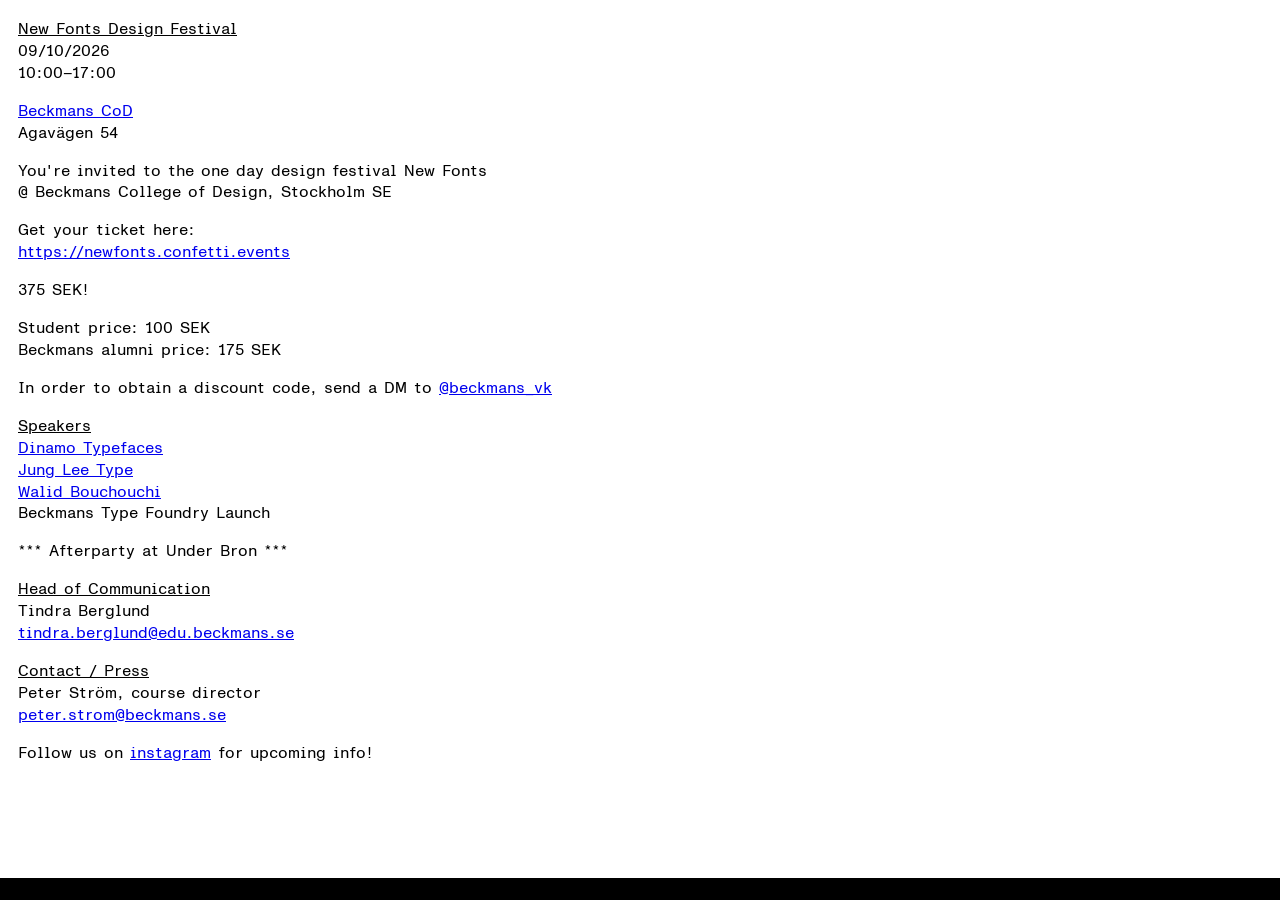
<file: index.html>
<!DOCTYPE html>
<html lang="en">
<head>
  <meta charset="UTF-8">
  <title>New Fonts Design Festival</title>
  <link rel="stylesheet" href="style.css">
  <link rel="icon" type="image/x-icon" href="copyleft.png">
</head>
  
<body>
<p><u>New Fonts Design Festival</u><br>
09/10/2026<br>
10:00–17:00</p>

<p><a href="https://www.instagram.com/beckmanscollegeofdesign/" style="text-decoration: underline;" style="text-decoration: underline;">Beckmans CoD</a><br>
Agavägen 54</p>

<p>You're invited to the one day design festival New Fonts<br> @ Beckmans College of Design, Stockholm SE</p>

<p>Get your ticket here:<br>
<a href="https://newfonts.confetti.events" target="_blank" rel="noopener">https://newfonts.confetti.events</a>
</p>

<p>375 SEK!</p>

<p>Student price: 100 SEK<br>
Beckmans alumni price: 175 SEK</p>

<p>In order to obtain a discount code, send a DM to <a href="https://www.instagram.com/beckmans_vk/" target="_blank" rel="noopener" style="text-decoration: underline;">@beckmans_vk</a></p>

<p><u>Speakers</u><br>
<a href="https://abcdinamo.com/" target="_blank" rel="noopener" style="text-decoration: underline;">Dinamo Typefaces</a><br>
<a href="https://j-ltf.com/" target="_blank" rel="noopener" style="text-decoration: underline;">Jung Lee Type</a> <br>
<a href="https://www.akakir.com/" target="_blank" rel="noopener" style="text-decoration: underline;">Walid Bouchouchi</a> <br>
Beckmans Type Foundry Launch</p>

<p>*** Afterparty at Under Bron ***</p>

<p><u>Head of Communication</u><br>
Tindra Berglund<br>
<a href="mailto:tindra.berglund@edu.beckmans.se" style="text-decoration: underline;">tindra.berglund@edu.beckmans.se</a></p>

<p><u>Contact / Press</u><br>
Peter Ström, course director<br>
<a href="mailto:peter.strom@beckmans.se" style="text-decoration: underline;">peter.strom@beckmans.se</a></p>

<p> Follow us on <a href="https://www.instagram.com/beckmanscollegeofdesign/" target="_blank" rel="noopener" style="text-decoration: underline;">instagram</a> for upcoming info!</p>

<div class="banner">
  <div class="banner-track" id="banner-track"></div>
</div>

<div class="banner">
  <div class="banner-track">
    <span class="banner-text">
      Font used: ABC Monument Grotesk Semi Mono by Dinamo Typefaces &nbsp;&nbsp;&nbsp;&nbsp;
   </span>
  </div>
</div>

</body>
</html>

<div class="banner">
  <div class="banner-track" id="banner-track"></div>
</div>
</file>
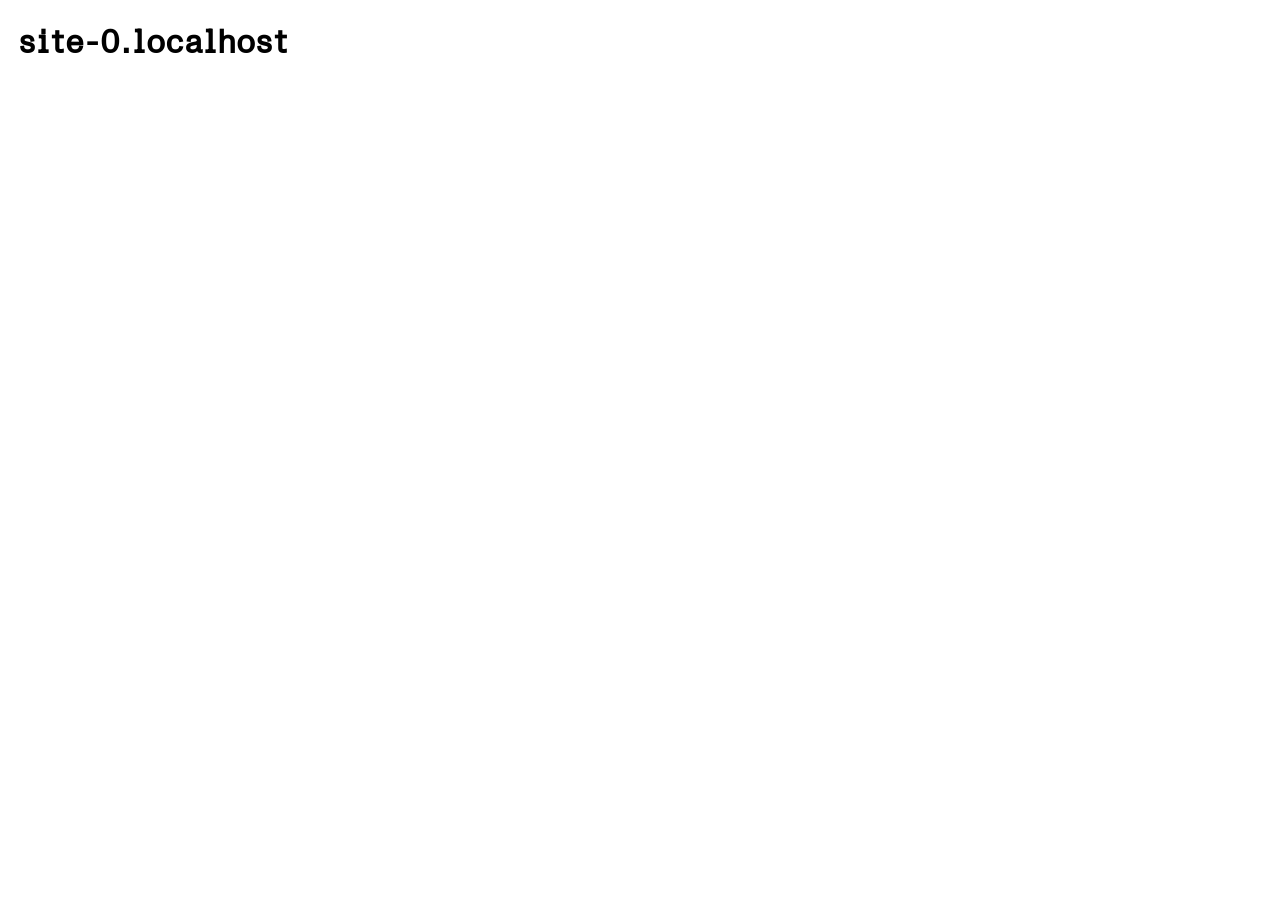
<file: sub/index.html>
<!doctype html>
<meta charset="utf-8">
<meta name="viewport" content="width=device-width, initial-scale=1">
<title>newfonts</title>
<link rel="stylesheet" href="/style.css">
<h1 id="name"></h1>
<script>
  document.title = location.hostname;
  document.getElementById('name').textContent = location.hostname;
</script>
</file>
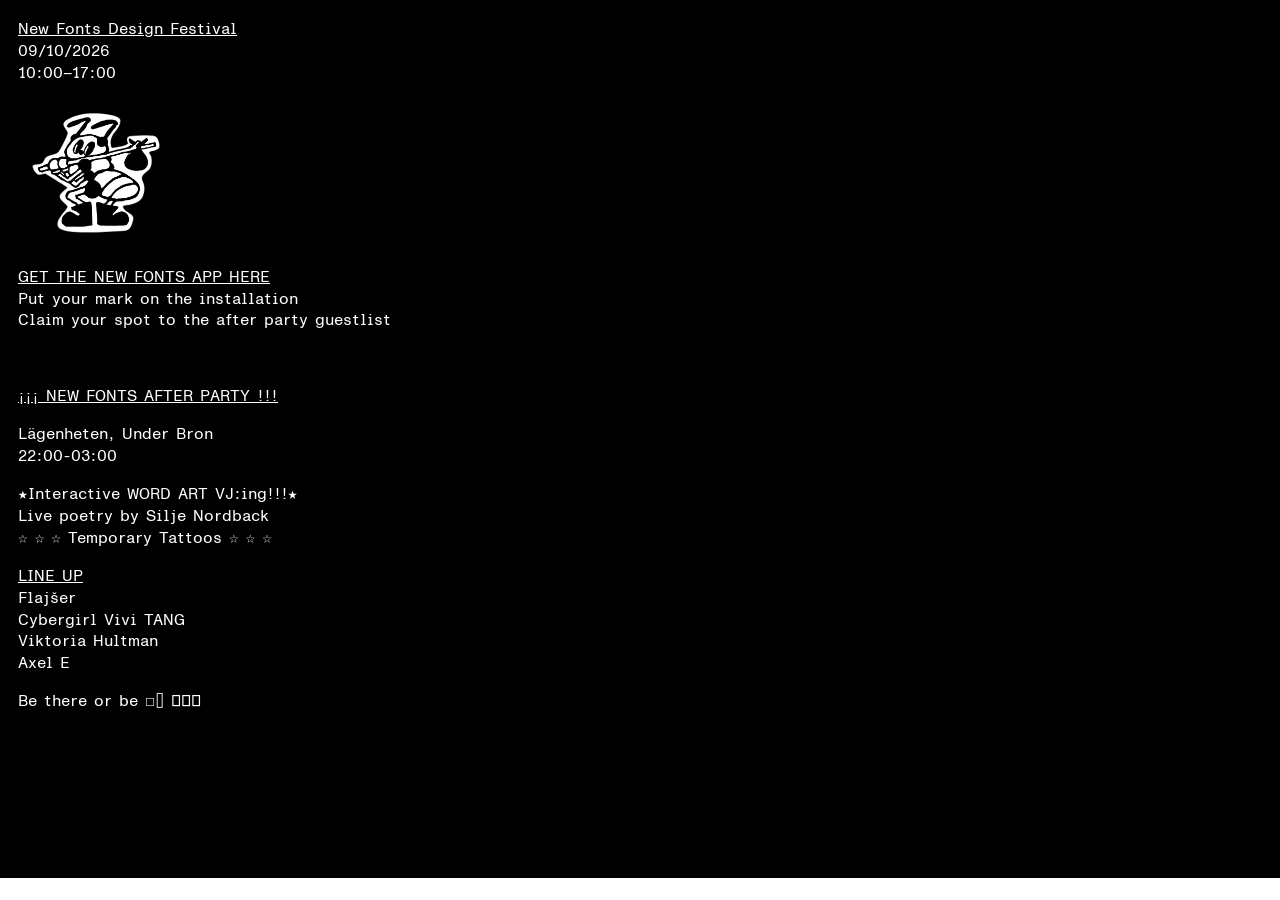
<file: app.html>
<!DOCTYPE html>
<html lang="en">
<head>
  <meta charset="UTF-8">
  <title>New Fonts Design Festival</title>
  <link rel="stylesheet" href="app.css">
  <link rel="icon" type="image/x-icon" href="copyleft.png">
</head>
  
<body>
<p><u>New Fonts Design Festival</u><br>
09/10/2026<br>
10:00–17:00</p>

<p><a href=https://apps.apple.com/app/id6815164701><img src="ant.svg" alt="app" class="ant"></a>
<p><a href="https://apps.apple.com/app/id6815164701" style="text-decoration: underline;" style="text-decoration: underline;">GET THE NEW FONTS APP HERE</a><br>
Put your mark on the installation<br>
Claim your spot to the after party guestlist<br>
</p>

<br>
<p><u>¡¡¡ NEW FONTS AFTER PARTY !!!</u>
  <p> Lägenheten, Under Bron <br>
  22:00-03:00</p>
 

 <p> ★Interactive WORD ART VJ:ing!!!★<br>
  Live poetry by Silje Nordback<br>
 ☆ ☆ ☆ Temporary Tattoos ☆ ☆ ☆
</p>

<p><u>LINE UP</u><br>
Flajšer<br>
Cybergirl Vivi TANG<br>
Viktoria Hultman<br>
Axel E</p>

<p>Be there or be ☐⌷ ⃞⧉⿻</p>
</p>

<div class="banner">
  <div class="banner-track">
    <span class="banner-text">
      Font used: ABC Monument Grotesk Semi Mono by Dinamo Typefaces &nbsp;&nbsp;&nbsp;&nbsp;
   </span>
  </div>
</div>

</body>
</html>

<div class="banner">
  <div class="banner-track" id="banner-track"></div>
</div>
</file>
<file: style.css>
html {
  font-size: 100%; /* 1rem = 16px by default, but respects user/browser settings */
}

@font-face {
  font-family: 'ABC Monument Grotesk Semi Mono';
  src: url('ABCMonumentGroteskSemiMono-Regular.woff') format('woff');
}

body {
  font-family: 'ABC Monument Grotesk Semi Mono', monospace;
  font-size: 1rem;
  line-height: 1.37;
  margin: 2vh;
}

.banner {
  position: fixed;
  bottom: 0;
  left: 0;
  width: 100%;
  background: #000000;
  color: #ffffff;
  overflow: hidden;
  white-space: nowrap;
  font-size: 1rem;
}

.banner-text {
  display: inline-block;
  padding-left: 150%;
  animation: scroll-left 15s linear infinite;
}



.banner-text2 {
  display: inline-block;
}

@keyframes scroll-left {
  0% {
    transform: translateX(0%);
  }
  100% {
    transform: translateX(-100%);
  }
}

@media (orientation: portrait) {
  html {
    font-size: 190%; /* 1rem = 20px */
  }
}
</file>
<file: app.css>
html {
  font-size: 100%; /* 1rem = 16px by default, but respects user/browser settings */
}

@font-face {
  font-family: 'ABC Monument Grotesk Semi Mono';
  src: url('ABCMonumentGroteskSemiMono-Regular.woff') format('woff');
}

body {
  font-family: 'ABC Monument Grotesk Semi Mono', monospace;
  font-size: 1rem;
  line-height: 1.37;
  margin: 2vh;
  background: black;
  color: white;
}

a {
  color: white;
}

.ant {
  height: 9em;
  width: auto;
}

.banner {
  position: fixed;
  bottom: 0;
  left: 0;
  width: 100%;
  background: #ffffff;
  color: #000000;
  overflow: hidden;
  white-space: nowrap;
  font-size: 1rem;
}

.banner-text {
  display: inline-block;
  padding-left: 150%;
  animation: scroll-left 15s linear infinite;
}´

.banner-text2 {
  display: inline-block;
}

@keyframes scroll-left {
  0% {
    transform: translateX(0%);
  }
  100% {
    transform: translateX(-100%);
  }
}

@media (orientation: portrait) {
  html {
    font-size: 190%; /* 1rem = 20px */
  }
}
</file>
